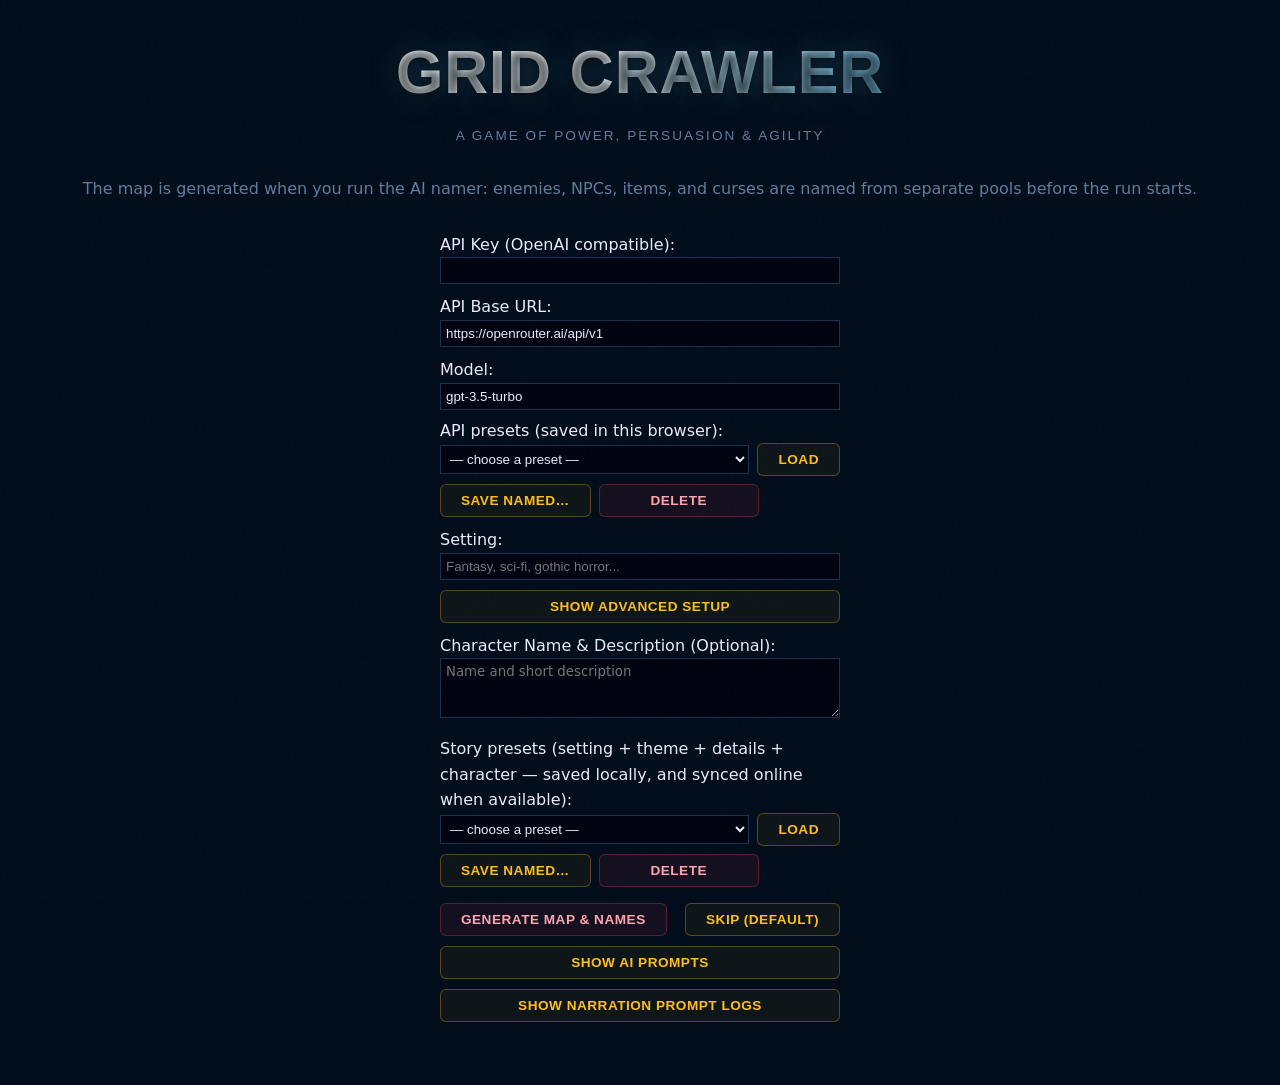
<file: index.html>
<!DOCTYPE html>
<html lang="en">

<head>
  <meta charset="UTF-8">
  <meta name="viewport" content="width=device-width, initial-scale=1.0">
  <title>Grid Crawler</title>
  <link href="https://fonts.googleapis.com/css2?family=Share+Tech+Mono&display=swap" rel="stylesheet">

    <link rel="stylesheet" href="css/styles.css">

</head>

<body>

  <h1>Grid Crawler</h1>
  <p class="subtitle">a game of power, persuasion & agility</p>

  <div id="ai-setup-screen">
    <p class="setup-intro">
      The map is generated when you run the AI namer: enemies, NPCs, items, and curses are named from separate pools before the run starts.
    </p>
    <div style="max-width: 400px; margin: 0 auto; text-align: left;">
      <label>API Key (OpenAI compatible):</label>
      <input type="password" id="api-key"
        style="width: 100%; margin-bottom: 10px; padding: 5px; background: var(--panel); color: var(--text); border: 1px solid var(--border);">

      <label>API Base URL:</label>
      <input type="text" id="api-url" value="https://openrouter.ai/api/v1"
        style="width: 100%; margin-bottom: 10px; padding: 5px; background: var(--panel); color: var(--text); border: 1px solid var(--border);">

      <label>Model:</label>
      <input type="text" id="api-model" value="gpt-3.5-turbo"
        style="width: 100%; margin-bottom: 8px; padding: 5px; background: var(--panel); color: var(--text); border: 1px solid var(--border);">

      <div class="preset-row">
        <label>API presets (saved in this browser):</label>
        <div style="display: flex; flex-wrap: wrap; gap: 8px; align-items: center; margin-bottom: 10px;">
          <select id="api-preset-select"
            style="flex: 1; min-width: 160px; padding: 5px; background: var(--panel); color: var(--text); border: 1px solid var(--border);"></select>
          <button type="button" class="btn btn-dir" style="margin: 0;" onclick="applySelectedApiPreset()">Load</button>
          <button type="button" class="btn btn-dir" style="margin: 0;" onclick="saveCurrentApiPreset()">Save named…</button>
          <button type="button" class="btn btn-continue" style="margin: 0;" onclick="deleteSelectedApiPreset()">Delete</button>
        </div>
      </div>

      <label>Setting:</label>
      <input type="text" id="game-setting" placeholder="Fantasy, sci-fi, gothic horror..."
        style="width: 100%; margin-bottom: 10px; padding: 5px; background: var(--panel); color: var(--text); border: 1px solid var(--border);">

      <button type="button" class="btn btn-dir" id="btn-advanced-setup" onclick="toggleAdvancedSetup()"
        style="width: 100%; margin-bottom: 10px;">Show Advanced Setup</button>

      <div id="advanced-setup-fields" style="display:none;">
        <label>Theme Details:</label>
        <textarea id="game-theme-details" placeholder="Describe the setting, tone, factions, locations, and any other theme details..."
          style="width: 100%; height: 120px; margin-bottom: 10px; padding: 5px; background: var(--panel); color: var(--text); border: 1px solid var(--border); resize: vertical; font-family: inherit;"></textarea>

        <label>Enemy Details (Optional):</label>
        <textarea id="game-enemy-details" placeholder="What kinds of enemies should appear?"
          style="width: 100%; height: 70px; margin-bottom: 10px; padding: 5px; background: var(--panel); color: var(--text); border: 1px solid var(--border); resize: vertical; font-family: inherit;"></textarea>

        <label>Curse Details (Optional):</label>
        <textarea id="game-curse-details" placeholder="What curses may befall the adventurer?"
          style="width: 100%; height: 70px; margin-bottom: 10px; padding: 5px; background: var(--panel); color: var(--text); border: 1px solid var(--border); resize: vertical; font-family: inherit;"></textarea>

        <label>Town NPC Details (Optional):</label>
        <textarea id="game-town-npc-details" placeholder="What should town NPCs be like?"
          style="width: 100%; height: 70px; margin-bottom: 10px; padding: 5px; background: var(--panel); color: var(--text); border: 1px solid var(--border); resize: vertical; font-family: inherit;"></textarea>
      </div>

      <label>Character Name & Description (Optional):</label>
      <textarea id="game-char-desc" placeholder="Name and short description"
        style="width: 100%; height: 60px; margin-bottom: 10px; padding: 5px; background: var(--panel); color: var(--text); border: 1px solid var(--border); resize: vertical; font-family: inherit;"></textarea>

      <div class="preset-row">
        <label>
          Story presets (setting + theme + details + character — saved locally, and synced online when available):
          <span id="theme-sync-status" style="font-size: 0.8em; opacity: 0.85;"></span>
        </label>
        <div style="display: flex; flex-wrap: wrap; gap: 8px; align-items: center; margin-bottom: 16px;">
          <select id="theme-preset-select"
            style="flex: 1; min-width: 160px; padding: 5px; background: var(--panel); color: var(--text); border: 1px solid var(--border);"></select>
          <button type="button" class="btn btn-dir" style="margin: 0;" onclick="applySelectedThemePreset()">Load</button>
          <button type="button" class="btn btn-dir" style="margin: 0;" onclick="saveCurrentThemePreset()">Save named…</button>
          <button type="button" class="btn btn-continue" style="margin: 0;" onclick="deleteSelectedThemePreset()">Delete</button>
        </div>
      </div>

      <div style="display: flex; gap: 10px; justify-content: space-between;">
        <button class="btn btn-continue" onclick="generateTheme()" id="btn-generate">Generate map &amp; names</button>
        <button class="btn btn-dir" onclick="skipTheme()" id="btn-proceed">Skip (Default)</button>
      </div>
      <button class="btn btn-dir" id="btn-debug-prompt" onclick="togglePromptDebug()"
        style="margin-top: 10px; width: 100%;">Show AI Prompts</button>
      <textarea id="debug-prompt"
        style="margin-top: 10px; display: none; background: var(--panel); padding: 10px; border: 1px solid var(--border); height: 280px; width: 100%; overflow-y: auto; font-size: 0.8rem; text-align: left; color: var(--text); resize: vertical; font-family: monospace;"></textarea>
      <button class="btn btn-dir" id="btn-debug-narration" onclick="toggleNarrationPromptDebug()"
        style="margin-top: 10px; width: 100%;">Show Narration Prompt Logs</button>
      <button class="btn btn-dir" id="btn-debug" onclick="toggleDebug()"
        style="display: none; margin-top: 10px; width: 100%;">Show Generated Names</button>
      <textarea id="debug-names"
        style="margin-top: 10px; display: none; background: var(--panel); padding: 10px; border: 1px solid var(--border); height: 200px; width: 100%; overflow-y: auto; font-size: 0.8rem; text-align: left; color: var(--text); resize: vertical; font-family: monospace;"></textarea>
      <button class="btn btn-dir" id="btn-debug-timings" onclick="toggleTimingDebug()"
        style="display: none; margin-top: 10px; width: 100%;">Show API Timings</button>
      <textarea id="debug-timings"
        style="margin-top: 10px; display: none; background: var(--panel); padding: 10px; border: 1px solid var(--border); height: 180px; width: 100%; overflow-y: auto; font-size: 0.8rem; text-align: left; color: var(--text); resize: vertical; font-family: monospace;"></textarea>
      <div id="ai-status" style="margin-top: 15px; color: var(--gold); font-style: italic; text-align: center;"></div>
    </div>
  </div>

  <div id="setup-screen" style="display:none;">
    <p class="setup-intro">
      You stand at the threshold of a forsaken place.<br>
      Somewhere within lies the exit — should you find it, you survive.<br>
      Choose your talent, adventurer.
    </p>
    <div class="class-cards">
      <div class="class-card" onclick="startGame('Fighter')">
        <div class="class-name">Power</div>
        <div class="class-attr">Power <span>7</span></div>
        <div class="class-attr">Agility <span>4</span></div>
        <div class="class-attr">Persuasion <span>4</span></div>
        <div class="class-desc">Excels in combat, blind to subtlety.</div>
      </div>
      <div class="class-card" onclick="startGame('Thinker')">
        <div class="class-name">Agility</div>
        <div class="class-attr">Power <span>4</span></div>
        <div class="class-attr">Agility <span>7</span></div>
        <div class="class-attr">Persuasion <span>4</span></div>
        <div class="class-desc">Sharp-eyed and nimble. Finds treasure and avoids traps.</div>
      </div>
      <div class="class-card" onclick="startGame('Talker')">
        <div class="class-name">Persuasion</div>
        <div class="class-attr">Power <span>4</span></div>
        <div class="class-attr">Agility <span>4</span></div>
        <div class="class-attr">Persuasion <span>7</span></div>
        <div class="class-desc">Words as weapons. Turns strangers into allies.</div>
      </div>
    </div>
  </div>
  


  <div class="panel" id="game-container" style="display:none;">
    <div class="game-section" id="status-panel" onclick="expandStatusPanelFromCollapsed(event)">
        
        <button
  type="button"
  class="btn btn-dir"
  id="status-collapse-btn"
  onclick="event.stopPropagation(); toggleStatusPanel(false)"
>
  Collapse Status
</button>

      <div id="status-content"></div>
      <button type="button" class="btn btn-dir" id="btn-character-description"
        style="width: 100%; margin-top: 12px;" onclick="toggleCharacterDescription()">Character Description</button>
      <div id="character-description" class="character-description"></div>
      <button type="button" class="btn btn-dir" id="btn-image-prompt"
        style="width: 100%; margin-top: 10px;" onclick="toggleImagePrompt()">Image Prompt</button>
      <div id="image-prompt" class="character-description">
        <div class="runtime-api-note" id="image-prompt-format-note" style="margin-bottom: 8px;"></div>
        <textarea id="image-prompt-text" spellcheck="false"
          style="width: 100%; min-height: 130px; padding: 8px; background: rgba(0,0,0,0.25); color: var(--text); border: 1px solid var(--border); border-radius: 6px; resize: vertical; font-family: inherit; font-size: 0.82rem; line-height: 1.35;"></textarea>
        <div class="runtime-api-actions" style="margin-top: 8px;">
          <button type="button" class="btn btn-dir" onclick="copyImagePromptToClipboard()">Copy</button>
          <button type="button" class="btn btn-dir" onclick="generateImagePromptFromLLM()">Generate</button>
        </div>
      </div>
      <div class="panel-title section-gap" style="font-size:0.85rem;">Image Model API</div>
      <div class="runtime-api-control">
        <label for="image-api-url">API Base URL (OpenAI compatible)</label>
        <input type="text" id="image-api-url" placeholder="https://.../v1">
        <label for="image-api-key">API Key</label>
        <input type="password" id="image-api-key" placeholder="optional (falls back to Narrator API key)">
        <label for="image-api-model">Model</label>
        <input type="text" id="image-api-model" placeholder="model id (e.g. gpt-image-1, sdxl, flux...)">
        <label for="image-api-size">Size</label>
        <select id="image-api-size">
          <option value="1024x1024">1024×1024</option>
          <option value="1024x1536">1024×1536</option>
          <option value="1536x1024">1536×1024</option>
        </select>
        <div class="runtime-api-actions">
          <button type="button" class="btn btn-dir" onclick="generateImageFromPrompt()">Generate</button>
          <button type="button" class="btn btn-dir" onclick="clearGeneratedImage()">Clear</button>
        </div>
        <div class="runtime-api-note">This is a starter integration for OpenAI-compatible image endpoints.</div>
        <div id="image-api-output" style="margin-top: 10px; display:none;">
          <img id="image-api-output-img" alt="Generated image preview"
            style="width: 100%; border-radius: 10px; border: 1px solid var(--border); display:block;" />
        </div>
      </div>
      <div class="panel-title section-gap" style="font-size:0.85rem;">Narrator API</div>
      <div class="runtime-api-control">
        <label for="game-api-model">Model for future narration</label>
        <input type="text" id="game-api-model" placeholder="model id">
        <label for="game-api-preset-select">Saved API preset</label>
        <select id="game-api-preset-select"></select>
        <div class="runtime-api-actions">
          <button type="button" class="btn btn-dir" onclick="applySelectedGameplayApiPreset()">Load</button>
          <button type="button" class="btn btn-dir" onclick="saveGameplayApiPreset()">Save</button>
        </div>
        <div class="runtime-api-note">Changes apply to the next narrator request.</div>
      </div>
    </div>
    <div class="game-section" id="log-panel" role="button" tabindex="0" aria-label="Advance chronicle">
      <div id="log"></div>
      <div class="chronicle-actions">
        <div class="chronicle-hint" id="chronicle-hint">Tap chronicle or press Space: next entry</div>
        <button type="button" class="btn btn-dir btn-chronicle-history" id="btn-chronicle-history"
          aria-pressed="false" onclick="toggleChronicleHistory()">Show All History</button>
      </div>
    </div>
    
  <div class="bottom-hud">
  <div id="minimap-container">
    
    <div id="minimap-grid" class="minimap-grid"></div>
  </div>

  <div id="movement-pad" class="movement-pad">
    
  </div>
</div>

<div id="input-panel" class="panel">
  <div class="panel-title">Actions</div>
  <div id="input-buttons" class="btn-group">
    <!-- Only Continue/Flee/Rest here -->
  </div>
</div>
--
    
  </div>

  <script src="js/config/constants.js"></script>
  <!-- Database integration (Supabase theme sync) is currently disabled.
       Re-enable later by restoring the Supabase CDN + `js/supabase/*` scripts. -->
  <script src="js/api/client.js"></script>
  <script src="js/api/imageClient.js"></script>
  <script src="js/presets/storage.js"></script>
  <script src="js/narration/prompts.js"></script>
  <script src="js/narration/imagePrompts.js"></script>
  <script src="js/rendering/ui.js"></script>
  <script src="js/narration/chronicle.js"></script>
  <script src="js/gameplay/core.js"></script>
</body>

</html>
</file>
<file: css/styles.css>
:root {
  --bg: #020d1b;
  --panel: #000410; /* Fixed double-hash typo */
  --border: #1a3250; /* Sleek futuristic border color to match the deep cyber-ocean theme */
  --gold: #ffbe1a; /* Vibrant glowing yellow/gold */
  --gold-dim: #7a5f2a;
  --text: #eaeaff; /* Sleek high-contrast neon silver-blue */
  --text-dim: #627b9b; /* Refined muted slaty slate-blue */
  --red: #f43f5e; /* Cyber hot rose */
  --green: #10b981;
  --green-lit: #34d399;
  --blue: #3a6080;
  --blue-lit: #5aaad0;
  --shadow: rgba(0, 0, 0, 0.8);
}

*,
*::before,
*::after {
  box-sizing: border-box;
  margin: 0;
  padding: 0;
}

body {
  background: var(--bg);
  color: var(--text);
  font-family: 'Sora', system-ui, -apple-system, sans-serif;
  font-size: 16px; /* Optimized modern scaling */
  line-height: 1.6;
  min-height: 100vh;
  display: flex;
  flex-direction: column;
  align-items: center;
  padding: 24px 16px 48px;
}

body.game-active {
  height: 100vh;
  overflow: hidden;
  padding: 8px;
}

body.game-active h1,
body.game-active .subtitle {
  display: none;
}

body::before {
  content: '';
  position: fixed;
  inset: 0;
  background-image: url("data:image/svg+xml,%3Csvg viewBox='0 0 256 256' xmlns='http://www.w3.org/2000/svg'%3E%3Cfilter id='noise'%3E%3CfeTurbulence type='fractalNoise' baseFrequency='0.95' numOctaves='3' stitchTiles='stitch'/%3E%3C/filter%3E%3Crect width='100%25' height='100%25' filter='url(%23noise)' opacity='0.03'/%3E%3C/svg%3E");
  pointer-events: none;
  z-index: 999;
  opacity: 0.4;
}

h1 {
  font-family: 'Sora', sans-serif;
  font-weight: 800;
  font-size: clamp(2.2rem, 6vw, 3.8rem);
  color: #ffffff;
  text-shadow: 0 0 30px rgba(90, 170, 208, 0.3), 0 2px 8px var(--shadow);
  letter-spacing: 1px;
  text-transform: uppercase;
  text-align: center;
  margin-bottom: 4px;
  background: linear-gradient(135deg, #ffffff 40%, var(--blue-lit) 100%);
  -webkit-background-clip: text;
  -webkit-text-fill-color: transparent;
}

.subtitle {
  font-family: 'Sora', sans-serif;
  font-weight: 500;
  color: var(--text-dim);
  font-size: 0.85rem;
  text-transform: uppercase;
  text-align: center;
  margin-bottom: 28px;
  letter-spacing: 2px;
}


#game-container {
  width: min(100%, 1040px);
  max-height: calc(100vh - 16px);
  display: flex;
  flex-direction: column;
  gap: clamp(8px, 1.4vw, 14px);
  overflow: hidden;
}

/* Glassmorphic Panel Overhaul */
.panel {
  background: var(--panel);
  border: 1px solid var(--border);
  border-radius: 12px;
  padding: 16px;
  box-shadow: 
    inset 0 1px 1px rgba(255, 255, 255, 0.05),
    0 8px 32px var(--shadow);
}

body.game-active .panel {
  padding: 10px;
}

.game-section {
  min-height: 0;
  border: 1px solid rgba(26, 50, 80, 0.5);
  background: rgba(2, 13, 27, 0.4);
  border-radius: 8px;
  padding: clamp(8px, 1.8vw, 12px);
}

.panel-title {
  font-family: 'Sora', sans-serif;
  font-weight: 700;
  font-size: 0.95rem;
  color: var(--gold);
  border-bottom: 1px solid var(--border);
  padding-bottom: 6px;
  margin-bottom: 10px;
  letter-spacing: 1px;
  text-transform: uppercase;
}

#status-panel {
  position: relative;
  overflow: auto;
  cursor: pointer;
  transition:
    transform 0.25s ease,
    width 0.25s ease,
    height 0.25s ease,
    max-height 0.25s ease;
}

#status-panel.expanded {
  position: fixed;
  inset: 4vh 4vw;
  width: 92vw;
  height: 92vh;
  max-height: none;
  z-index: 2000;
  background: var(--panel);
  border: 2px solid var(--gold);
  box-shadow: 0 0 40px rgba(0,0,0,0.9);
  overflow-y: auto;
  cursor: default;
  border-radius: 16px;
}

/* Hide detailed status content when collapsed */
#status-panel:not(.expanded) .status-details,
#status-panel:not(.expanded) #btn-character-description,
#status-panel:not(.expanded) #character-description,
#status-panel:not(.expanded) #btn-image-prompt,
#status-panel:not(.expanded) #image-prompt,
#status-panel:not(.expanded) .runtime-api-control,
#status-panel:not(.expanded) .panel-title {
  display: none;
}

/* Collapse button only appears when expanded */
#status-collapse-btn {
  display: none;
  width: 100%;
  margin-top: 10px;
}

#status-panel.expanded #status-collapse-btn {
  display: block;
}

body.status-expanded {
  overflow: hidden;
}

.stat-row {
  display: flex;
  justify-content: space-between;
  align-items: center;
  padding: 5px 0;
  border-bottom: 1px solid rgba(26, 50, 80, 0.3);
  font-size: 0.9rem;
}

.stat-row:last-child {
  border-bottom: none;
}

.stat-label {
  color: var(--text-dim);
}

.stat-val {
  color: var(--text);
  font-weight: bold;
  letter-spacing: 0.5px;
}

.stat-val.danger {
  color: var(--red);
  text-shadow: 0 0 8px rgba(244, 63, 94, 0.4);
}

.section-gap {
  margin-top: 12px;
}

.hp-bar {
  height: 8px;
  background: rgba(255, 255, 255, 0.05);
  border-radius: 999px;
  margin: 4px 0 10px;
  overflow: hidden;
  border: 1px solid var(--border);
}

.hp-fill {
  height: 100%;
  background: linear-gradient(90deg, var(--red), #fda4af);
  border-radius: 999px;
  transition: width 0.4s cubic-bezier(0.4, 0, 0.2, 1);
}

.vitals-row {
  display: flex;
  flex-wrap: wrap;
  gap: 8px;
  align-items: center;
  margin: 5px 0 10px;
}

.heart-row {
  display: flex;
  flex-wrap: wrap;
  gap: 4px;
  align-items: center;
  flex: 1 1 auto;
  min-width: 0;
}

.heart-icon {
  width: 18px;
  height: 18px;
  image-rendering: auto;
  flex: 0 0 auto;
  filter: drop-shadow(0 0 4px rgba(244, 63, 94, 0.4));
}

.heart-icon.empty {
  opacity: 0.15;
  filter: grayscale(1) drop-shadow(0 0 0 transparent);
}

.coins-display {
  display: inline-flex;
  align-items: center;
  gap: 4px;
  color: var(--gold);
  font-weight: bold;
  line-height: 1;
  white-space: nowrap;
  margin-left: auto;
  font-family: 'Sora', sans-serif;
}

.coins-icon {
  width: 18px;
  height: 18px;
  flex: 0 0 auto;
  filter: drop-shadow(0 0 4px rgba(255, 190, 26, 0.4));
}

.attribute-strip {
  display: grid;
  grid-template-columns: repeat(3, minmax(0, 1fr));
  gap: 8px;
  margin-top: 8px;
}

.attribute-pill {
  display: flex;
  align-items: center;
  justify-content: center;
  gap: 5px;
  min-width: 0;
  padding: 6px 4px;
  border: 1px solid var(--border);
  background: rgba(255, 255, 255, 0.02);
  border-radius: 6px;
  color: var(--text);
  font-weight: bold;
  font-size: 0.85rem;
  line-height: 1;
}

.attribute-icon {
  width: 18px;
  height: 18px;
  flex: 0 0 auto;
}

.attribute-value {
  white-space: nowrap;
}

.status-tag {
  display: inline-block;
  background: rgba(244, 63, 94, 0.1);
  border: 1px solid rgba(244, 63, 94, 0.3);
  color: #fda4af;
  font-size: 0.72rem;
  padding: 2px 6px;
  border-radius: 4px;
  margin: 2px;
  text-transform: uppercase;
  letter-spacing: 0.5px;
}

.item-row {
  display: flex;
  justify-content: space-between;
  align-items: center;
  padding: 4px 0;
  font-size: 0.82rem;
  border-bottom: 1px solid rgba(255, 255, 255, 0.03);
}

.item-row:last-child {
  border-bottom: none;
}

.item-name {
  color: var(--blue-lit);
  flex: 1;
  min-width: 0;
}

.item-effect {
  color: var(--green-lit);
  font-size: 0.75rem;
  margin: 0 5px;
  white-space: nowrap;
}

.item-turns {
  color: var(--text-dim);
  font-size: 0.72rem;
  white-space: nowrap;
  margin-right: 4px;
}

.btn-use {
  background: rgba(90, 170, 208, 0.1);
  border: 1px solid var(--blue-lit);
  color: var(--blue-lit);
  font-family: 'Sora', sans-serif;
  font-weight: 600;
  font-size: 0.72rem;
  padding: 2px 8px;
  cursor: pointer;
  border-radius: 4px;
  transition: all 0.15s ease;
  white-space: nowrap;
  text-transform: uppercase;
}

.btn-use:hover {
  background: var(--blue-lit);
  color: #020d1b;
}

.runtime-api-control {
  display: flex;
  flex-direction: column;
  gap: 6px;
}

.runtime-api-control label {
  color: var(--text-dim);
  font-size: 0.75rem;
  text-transform: uppercase;
  letter-spacing: 0.5px;
}

.runtime-api-control input,
.runtime-api-control select {
  width: 100%;
  min-width: 0;
  padding: 6px 10px;
  background: rgba(0, 0, 0, 0.25);
  color: var(--text);
  border: 1px solid var(--border);
  border-radius: 6px;
  font-family: inherit;
  font-size: 0.78rem;
}

.runtime-api-actions {
  display: grid;
  grid-template-columns: 1fr 1fr;
  gap: 6px;
}

.runtime-api-actions .btn {
  min-width: 0;
  padding: 6px;
  font-size: 0.72rem;
}

.runtime-api-note {
  color: var(--text-dim);
  font-size: 0.72rem;
  line-height: 1.35;
}

.character-description {
  display: none;
  margin-top: 8px;
  padding: 10px;
  border: 1px solid var(--border);
  border-radius: 6px;
  background: rgba(0, 0, 0, 0.2);
  color: var(--text-dim);
  font-size: 0.82rem;
  line-height: 1.45;
}

#log-panel {
  flex: 0 0 auto;
  min-height: 0;
  height: clamp(250px, 50vh, 400px);
  overflow: hidden;
  scroll-behavior: smooth;
  font-family: 'Press Start 2P', 'Courier New', monospace;
  cursor: pointer;
  touch-action: manipulation;
  display: flex;
  flex-direction: column;
}

#log {
  display: flex;
  flex-direction: column;
  gap: 6px;
  flex: 1 1 auto;
  min-height: 0;
  overflow-y: auto;
  padding-right: 4px;
}

#log-panel.show-all #log {
  height: min(500px, 54vh);
  overflow-y: auto;
  padding-right: 4px;
}

.log-entry {
  display: none;
  padding: 10px 12px;
  border-left: 3px solid var(--border);
  border-radius: 0 4px 4px 0;
  font-size: 0.85rem;
  animation: fadeIn 0.3s ease;
  line-height: 1.6;
  max-height: 350px;
  overflow-y: auto;
  word-break: break-word;
  background: rgba(255, 255, 255, 0.01);
}

.log-entry.active {
  display: block;
}

#log-panel.show-all .log-entry {
  display: block;
  max-height: none;
  overflow: visible;
}

.chronicle-hint {
  margin-top: 6px;
  color: var(--text-dim);
  font-family: 'Press Start 2P', 'Courier New', monospace;
  font-size: 0.52rem;
  line-height: 1.5;
}

.chronicle-actions {
  display: flex;
  gap: 8px;
  align-items: center;
  justify-content: space-between;
  margin-top: 8px;
}

.chronicle-actions .chronicle-hint {
  margin-top: 0;
}

.btn-chronicle-history {
  flex-shrink: 0;
  padding: 6px 8px;
  font-size: 0.5rem;
}

.log-entry.event-enemy {
  border-color: var(--red);
  background: rgba(244, 63, 94, 0.03);
}

.log-entry.event-treasure {
  border-color: var(--gold);
  background: rgba(255, 190, 26, 0.03);
}

.log-entry.event-npc {
  border-color: var(--blue-lit);
  background: rgba(90, 170, 208, 0.03);
}

.log-entry.event-neutral {
  border-color: var(--text-dim);
}

.log-entry.event-win {
  border-color: var(--green-lit);
  background: rgba(52, 211, 153, 0.08);
}

.log-entry.event-loss {
  border-color: var(--red);
  background: rgba(244, 63, 94, 0.08);
}

.log-entry.event-level {
  border-color: var(--gold);
  background: rgba(255, 190, 26, 0.07);
}

@keyframes fadeIn {
  from {
    opacity: 0;
    transform: translateY(4px);
  }
  to {
    opacity: 1;
    transform: translateY(0);
  }
}

#input-panel {
  min-height: 0;
  display: flex;
  flex-direction: column;
  justify-content: space-between;
  gap: 10px;
}

#input-panel .panel-title {
  font-size: 0.95rem;
}

.btn-group {
  display: flex;
  flex-wrap: wrap;
  gap: 8px;
  margin-top: 8px;
}

#input-buttons {
  align-items: flex-start;
}

/* Bottom HUD Layout: Minimap + Compact Dpad Side-by-Side */
.bottom-hud {
  display: flex;
  gap: 12px;
  align-items: flex-start;
  justify-content: center;
  margin-top: 8px;
}

#minimap-container {
  flex: 0 0 auto;
}

/* Compact D-pad Grid Layout */
.movement-pad {
  display: grid;
  grid-template-columns: repeat(3, 40px);
  grid-template-rows: repeat(2, 40px);
  grid-template-areas:
    ". north ."
    "west south east";
  gap: 4px;
  width: 128px;
  flex: 0 0 auto;
}

.movement-pad .btn-dir {
  min-width: 0;
  min-height: 0;
  width: 40px;
  height: 40px;
  padding: 0;
  font-size: 1rem;
  display: flex;
  align-items: center;
  justify-content: center;
}

/* Clean High-Tech Buttons */
.btn {
  font-family: 'Sora', sans-serif;
  font-weight: 600;
  font-size: 0.85rem;
  padding: 8px 20px;
  border-radius: 6px;
  cursor: pointer;
  border: 1px solid;
  transition: all 0.15s cubic-bezier(0.4, 0, 0.2, 1);
  letter-spacing: 0.5px;
  text-transform: uppercase;
}

.btn-dir {
  background: rgba(255, 190, 26, 0.05);
  border-color: rgba(255, 190, 26, 0.3);
  color: var(--gold);
  min-width: 80px;
  text-align: center;
}

.btn-dir:hover {
  background: rgba(255, 190, 26, 0.15);
  border-color: var(--gold);
  box-shadow: 0 0 12px rgba(255, 190, 26, 0.25);
}

.btn-continue {
  background: rgba(244, 63, 94, 0.08);
  border-color: rgba(244, 63, 94, 0.3);
  color: #fda4af;
  min-width: 160px;
  text-align: center;
}

.btn-continue:hover {
  background: rgba(244, 63, 94, 0.2);
  border-color: var(--red);
  box-shadow: 0 0 12px rgba(244, 63, 94, 0.3);
}

.btn-flee {
  background: rgba(90, 170, 208, 0.08);
  border-color: rgba(90, 170, 208, 0.3);
  color: #cbd5e1;
  min-width: 160px;
  text-align: center;
}

.btn-flee:hover {
  background: rgba(90, 170, 208, 0.2);
  border-color: var(--blue-lit);
  box-shadow: 0 0 12px rgba(90, 170, 208, 0.3);
}

.btn-attr {
  background: rgba(16, 185, 129, 0.08);
  border-color: rgba(16, 185, 129, 0.3);
  color: var(--green-lit);
  flex: 1;
  text-align: center;
}

.btn-attr:hover {
  background: rgba(16, 185, 129, 0.2);
  border-color: var(--green-lit);
}

.btn-attr:disabled {
  opacity: 0.25;
  cursor: not-allowed;
}

.btn-restart {
  background: rgba(255, 190, 26, 0.08);
  border-color: rgba(255, 190, 26, 0.3);
  color: var(--gold);
  padding: 10px 32px;
  font-size: 0.95rem;
}

.btn-restart:hover {
  background: rgba(255, 190, 26, 0.2);
  border-color: var(--gold);
}

#setup-screen {
  width: 100%;
  max-width: 640px;
  text-align: center;
}

.setup-intro {
  color: var(--text-dim);
  margin-bottom: 28px;
  line-height: 1.8;
  font-size: 1rem;
}

/* Modern Class Choice Cards */
.class-cards {
  display: grid;
  grid-template-columns: repeat(3, 1fr);
  gap: 14px;
  margin-top: 8px;
}

.class-card {
  background: var(--panel);
  border: 1px solid var(--border);
  padding: 20px 14px;
  cursor: pointer;
  transition: all 0.2s cubic-bezier(0.4, 0, 0.2, 1);
  text-align: center;
  border-radius: 8px;
}

.class-card:hover {
  border-color: var(--gold);
  background: rgba(255, 190, 26, 0.03);
  box-shadow: 0 0 20px rgba(255, 190, 26, 0.15);
  transform: translateY(-2px);
}

.class-name {
  font-family: 'Sora', sans-serif;
  font-weight: 700;
  font-size: 1.25rem;
  color: #ffffff;
  margin-bottom: 10px;
  text-transform: uppercase;
  letter-spacing: 0.5px;
}

.class-attr {
  font-size: 0.8rem;
  color: var(--text-dim);
  margin: 2px 0;
  text-transform: uppercase;
  letter-spacing: 0.5px;
}

.class-attr span {
  color: var(--gold);
  font-weight: bold;
}

.class-desc {
  font-size: 0.78rem;
  color: var(--text-dim);
  margin-top: 10px;
  line-height: 1.5;
}

#log-panel::-webkit-scrollbar {
  width: 4px;
}

#log-panel::-webkit-scrollbar-track {
  background: transparent;
}

#log-panel::-webkit-scrollbar-thumb {
  background: var(--border);
  border-radius: 999px;
}

.empty-note {
  color: var(--text-dim);
  font-size: 0.82rem;
}

.highlight {
  color: var(--gold);
  font-weight: bold;
}

.danger-txt {
  color: var(--red);
}

.good-txt {
  color: var(--green-lit);
}

.info-txt {
  color: var(--blue-lit);
}

/* ── Holographic Minimap Styling ── */
#minimap-container {
  background: rgba(2, 13, 27, 0.55); 
  border: 2px solid var(--border);
  border-radius: 8px;           
  padding: 6px;
  min-width: min-content;
}

.minimap-title {
  font-family: 'Sora', sans-serif;
  font-size: 0.75rem;
  font-weight: 600;
  text-transform: uppercase;
  color: var(--gold);
  text-align: center;
  margin-bottom: 4px;
  letter-spacing: 1px;
}

.minimap-grid {
  display: grid;
  grid-template-columns: repeat(5, 1fr);
  grid-template-rows: repeat(5, 1fr);
  gap: 1px;
  width: 100px;
  height: 100px;
  --map-cell-size: 20px;
}

.minimap-cell {
  width: var(--map-cell-size);
  height: var(--map-cell-size);
  background: transparent;       
  border: none;
  display: flex;
  align-items: center;
  justify-content: center;
  font-size: 9px;
  line-height: 1;
  color: transparent;            
  box-sizing: border-box;
  transition: background-color 0.2s;
}

.minimap-cell.visited {
  background: #0b2241;
  color: rgba(255, 255, 255, 0.15);
  border-radius: 2px;
}

.minimap-cell.exit {
  background: rgba(16, 185, 129, 0.45);
  color: #cfe8c0;
  border-radius: 2px;
}

.minimap-cell.wall {
  position: relative;
  background: #1e3a5f;
  color: transparent;
  border-radius: 1px;
}

.minimap-cell.wall::before,
.minimap-cell.wall::after {
  content: "";
  position: absolute;
  left: 2px;
  right: 2px;
  top: 9px;
  height: 1px;
  background: #020d1b;
  transform: rotate(45deg);
}

.minimap-cell.wall::after {
  transform: rotate(-45deg);
}

.minimap-cell.fled {
  color: var(--red);
  font-weight: bold;
}

.minimap-cell.player {
  background: var(--gold);
  border-color: var(--gold);
  color: #020d1b;
  font-weight: bold;
  border-radius: 3px;
  box-shadow: 0 0 6px var(--gold);
}

/* Media Queries & Responsive Adjustments */
@media (max-width: 420px) {
  .bottom-hud {
    flex-direction: row;
    align-items: flex-start;
    justify-content: center;
  }
  .movement-pad {
    grid-template-columns: repeat(3, 48px);
    grid-template-rows: repeat(2, 48px);
    width: 152px;
  }
  .movement-pad .btn-dir {
    width: 48px;
    height: 48px;
    font-size: 1.1rem;
  }
  .btn-dir-north { grid-area: north; }
  .btn-dir-west  { grid-area: west; }
  .btn-dir-south { grid-area: south; }
  .btn-dir-east  { grid-area: east; }
}

@media (max-width: 759px) {
  body.game-active {
    padding: 6px;
  }

  #game-container {
    width: 100%;
    max-height: calc(100vh - 12px);
    overflow-y: auto;
    -webkit-overflow-scrolling: touch;
  }

  #status-panel {
  flex: 1 1 42vh; min-height: 100px;
    max-height: 42vh;
  }

  #input-panel {
    flex: 0 0 auto;
  }

  #input-panel .panel-title,
  .panel-title {
    font-size: 0.9rem;
  }

  .stat-row,
  .item-row {
    font-size: 0.82rem;
  }

  .btn {
    font-size: 0.8rem;
  }

  .chronicle-actions {
    align-items: stretch;
    flex-direction: column;
    gap: 6px;
  }

  .btn-chronicle-history {
    width: 100%;
  }

  #input-buttons {
    flex-direction: column;
  }

  #input-buttons > * {
    width: 100%;
  }

  .movement-pad {
    align-self: center;
  }
}
</file>
